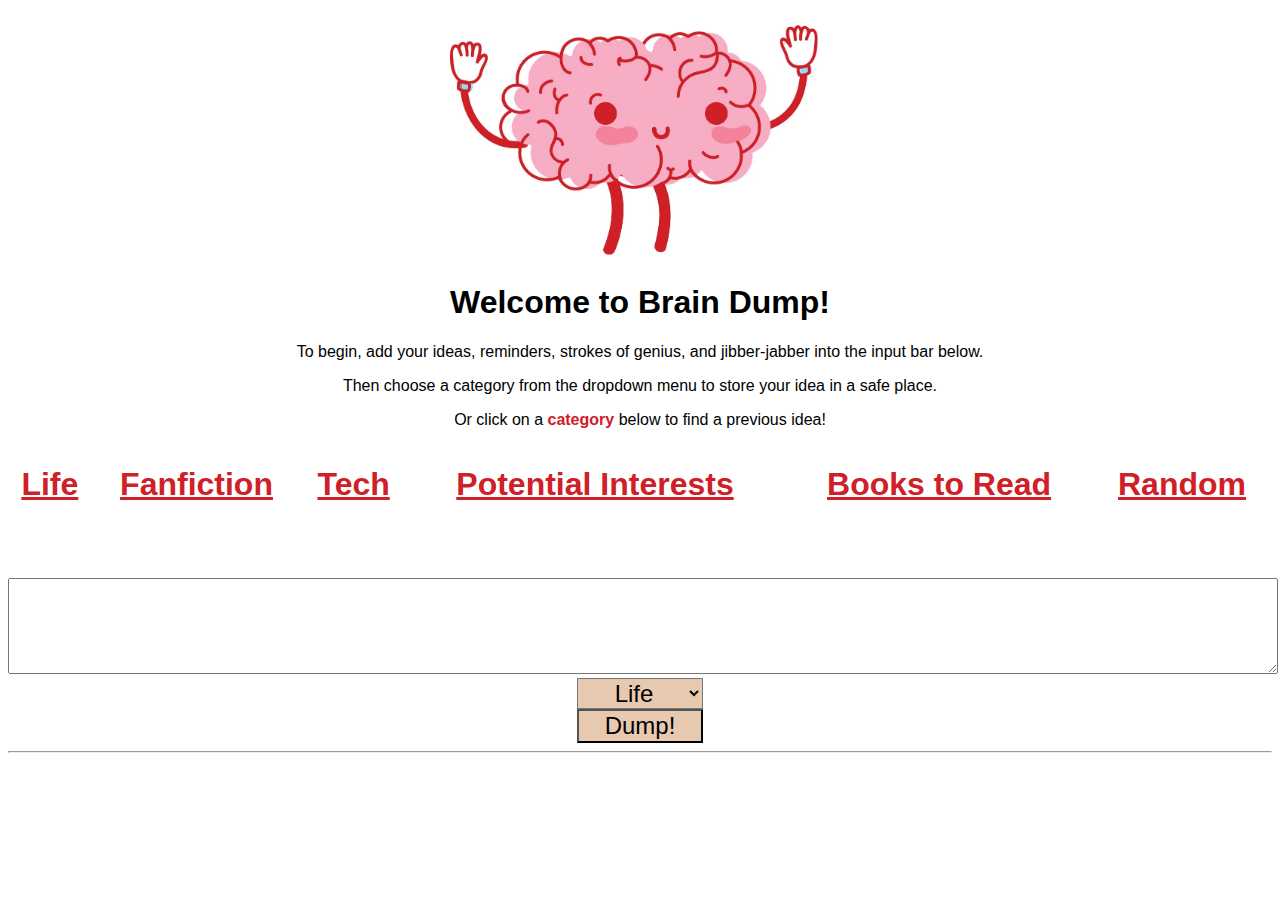
<file: index.html>
<!DOCTYPE html>
<html lang="en" dir="ltr">
  <head>
    <meta charset="utf-8">
    <title>Brain Dump | Home</title>
    <link href = "brain_image.jpg" rel="icon" type="image/gif">
    <link href = "index.css" rel = "stylesheet" media="screen">
    <link href="https://fonts.googleapis.com/css?family=Open+Sans" rel="stylesheet">
  </head>
  <body>
    <center>
        <img height=30% width=30% alt="strong brain cartoon" src="brain_image.jpg">
        <h1>Welcome to Brain Dump!</h1>
        <p>To begin, add your ideas, reminders, strokes of genius, and jibber-jabber into the input bar below.</p>
        <p>Then choose a category from the dropdown menu to store your idea in a safe place.</p>
        <p>Or click on a <strong>category</strong> below to find a previous idea!</p>
        <br>
      <table>
        <tr>
          <th><a href="life.html" class="category">Life<a></th>
          <th><a href="#" class="category">Fanfiction<a></th>
          <th><a href="#" class="category">Tech<a></th>
          <th><a href="#" class="category">Potential Interests<a></th>
          <th><a href="#" class="category">Books to Read<a></th>
          <th><a href="#" class="category">Random<a></th>
        </tr>
      </table>
      <br>
      <br>
        <br>
        <br>
        <label for="Enter idea here"><textarea rows="5" columns="10" id="item"></textarea></label>
          <select id="dropdown">
            <option value="Life">Life</option>
            <option value="Fanfiction">Fanfiction</option>
            <option value="Tech">Tech</option>
            <option value="PI">Potential Interests</option>
            <option value="Books">Books to Read</option>
            <option value="Random">Random</option>
          </select>
        <label for="Submit button"><button id="Dump" class="buttons">Dump!</button></label>
      <hr>
      <div id="result"></div>
      <script>
      function say_hi() {
          var output =[];
          var idea = document.getElementById('item').value;
          var place = document.getElementById('dropdown').value;
          output.push([idea])
          len = output.length;
          display = output;
          document.getElementById("result").innerHTML = display;
          document.getElementById('item').value = "";
          localStorage.setItem('life', text);
      }
      document.getElementById('Dump').addEventListener('click', say_hi);
      </script>
    </center>
  </body>
</html>
</file>
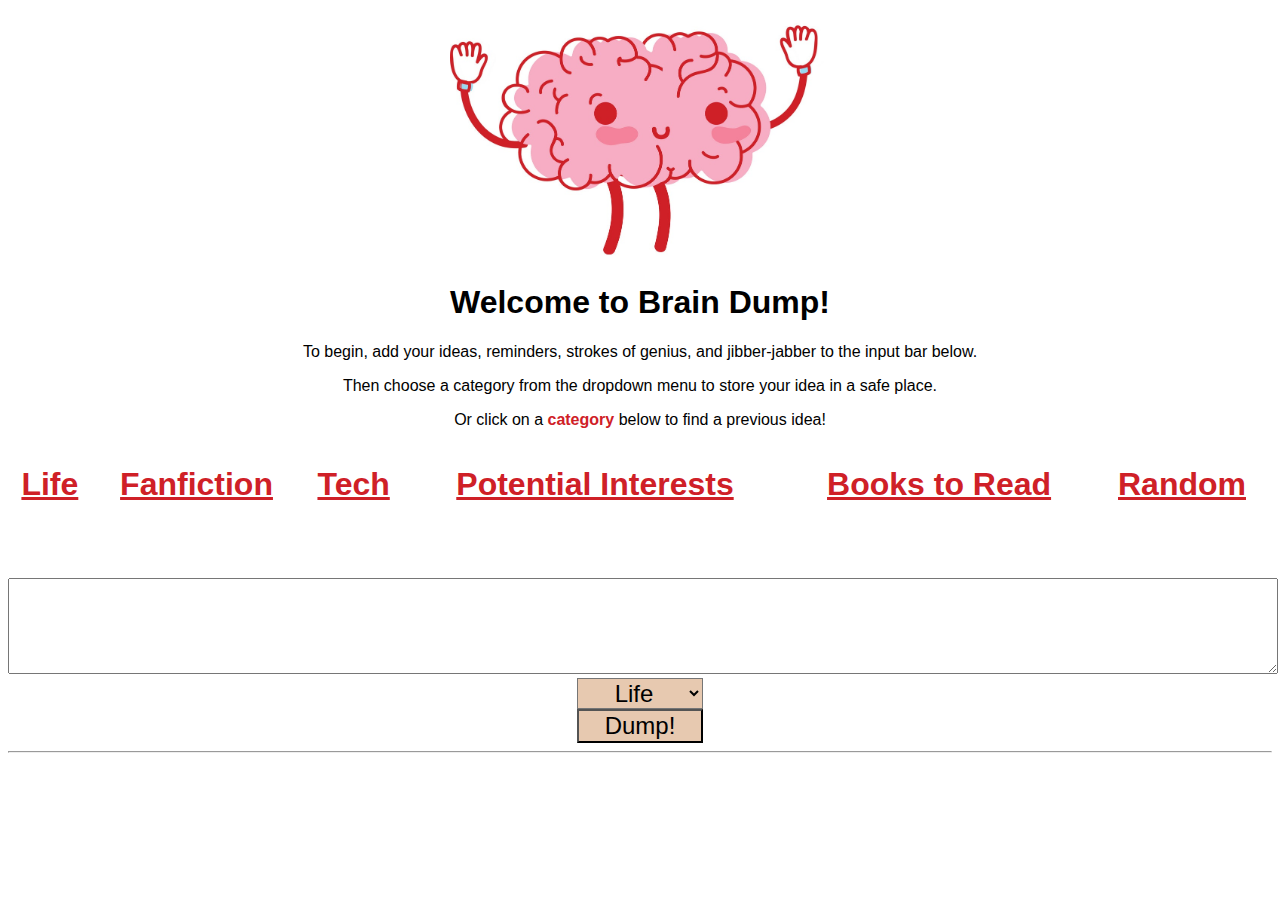
<file: brain_dump.html>
<!DOCTYPE html>
<html lang="en" dir="ltr">
  <head>
    <meta charset="utf-8">
    <title>Brain Dump | Home</title>
    <link href = "brain_logo.jpg" rel="icon" type="image/gif">
    <link href = "brain_dump.css" rel = "stylesheet" media="screen">
    <link href="https://fonts.googleapis.com/css?family=Open+Sans" rel="stylesheet">
  </head>
  <body>
    <center>
        <img height=30% width=30% alt="strong brain cartoon" src="brain_image.jpg">
        <h1>Welcome to Brain Dump!</h1>
        <p>To begin, add your ideas, reminders, strokes of genius, and jibber-jabber to the input bar below.</p>
        <p>Then choose a category from the dropdown menu to store your idea in a safe place.</p>
        <p>Or click on a <strong>category</strong> below to find a previous idea!</p>
        <br>
      <table>
        <tr>
          <th><a href="life.html" class="category">Life<a></th>
          <th><a href="#" class="category">Fanfiction<a></th>
          <th><a href="#" class="category">Tech<a></th>
          <th><a href="#" class="category">Potential Interests<a></th>
          <th><a href="#" class="category">Books to Read<a></th>
          <th><a href="#" class="category">Random<a></th>
        </tr>
      </table>
      <br>
      <br>
        <br>
        <br>
        <label for="Enter idea here"><textarea rows="5" columns="10" id="item"></textarea></label>
          <select id="dropdown">
            <option value="Life">Life</option>
            <option value="Fanfiction">Fanfiction</option>
            <option value="Tech">Tech</option>
            <option value="PI">Potential Interests</option>
            <option value="Books">Books to Read</option>
            <option value="Random">Random</option>
          </select>
        <label for="Submit button"><button id="Dump" class="buttons">Dump!</button></label>
      <hr>
      <div id="result"></div>
      <script>
      function say_hi() {
          var output =[];
          var idea = document.getElementById('item').value;
          var place = document.getElementById('dropdown').value;
          output.push([idea])
          len = output.length;
          display = output;
          document.getElementById("result").innerHTML = display;
          document.getElementById('item').value = "";
          localStorage.setItem('length', len);
          localStorage.setItem('life', text);
      }
      document.getElementById('Dump').addEventListener('click', say_hi);
      </script>
    </center>
  </body>
</html>
</file>
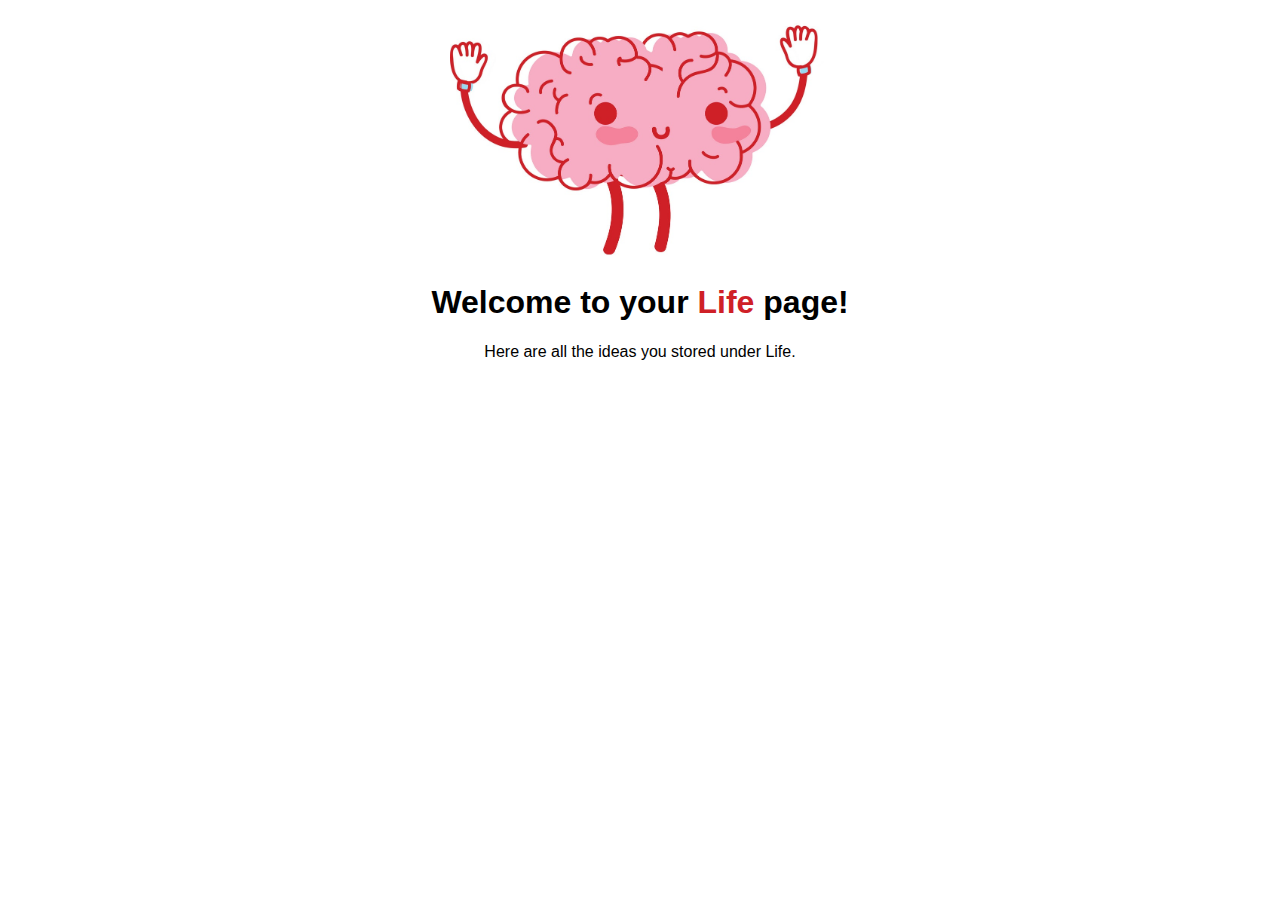
<file: life.html>
<!DOCTYPE html>
<html>
<head>
  <meta charset="utf-8">
  <link href = "brain_dump.css" rel = "stylesheet" media="screen">
  <link href = "brain_logo.jpg" rel="icon" type="image/gif">
  <title>Life</title>
</head>

<body>
  <center>
    <img height=30% width=30% alt="strong brain cartoon" src="brain_image.jpg">
    <h1>Welcome to your <strong>Life</strong> page!</h1>
    <p>Here are all the ideas you stored under Life.</h1>

    <p id="result"></p>

    <script>
    var output = localStorage.getItem('life');
    document.getElementById("result").innerHTML = output;
    </script>

  </center>

</body>
</html>
</file>
<file: index.css>
table {
  width:100%;
}

strong {
  color: #CF2027;
}

.category {
  color: #CF2027;
  font-size:200%;
}

body {
  font-family: 'PT Sans Narrow', sans-serif;
  background-color: white;
}

#item, #result {
  height: 500% !important;
  width: 100% !important;
  font-family: 'PT Sans Narrow', sans-serif;
  font-size: 100%;
}

.buttons, #dropdown {
  display:block;
  background-color: #E7C9B0;
  font-size: 150%;
  height: 250%;
  width: 10%;
  padding-top: 20px 0;
  text-align: center;
}

.dropdown {
    position: relative;
    display: inline-block;
}

.dropdown-content {
    display: none;
    position: absolute;
    background-color: #F7ADC4;
    min-width: 160px;
    box-shadow: 0px 8px 16px 0px #F7ADC4;
    z-index: 1;
}

.dropdown-content a {
    color: black;
    padding: 12px 16px;
    text-decoration: none;
    display: block;
}

.dropdown-content a:hover {background-color: #F7ADC4;}
.dropdown:hover .dropdown-content {display: block;}
.dropdown:hover .dropbtn {background-color: #F7ADC4;}

#result {
  font-size: 125%;
  font-family: 'PT Sans Narrow', sans-serif;
}
</file>
<file: brain_dump.css>
table {
  width:100%;
}

strong {
  color: #CF2027;
}

.category {
  color: #CF2027;
  font-size:200%;
}

body {
  font-family: 'PT Sans Narrow', sans-serif;
  background-color: white;
}

#item, #result {
  height: 500% !important;
  width: 100% !important;
  font-family: 'PT Sans Narrow', sans-serif;
  font-size: 100%;
}

.buttons, #dropdown {
  display:block;
  background-color: #E7C9B0;
  font-size: 150%;
  height: 250%;
  width: 10%;
  padding-top: 20px 0;
  text-align: center;
}

.dropdown {
    position: relative;
    display: inline-block;
}

.dropdown-content {
    display: none;
    position: absolute;
    background-color: #F7ADC4;
    min-width: 160px;
    box-shadow: 0px 8px 16px 0px #F7ADC4;
    z-index: 1;
}

.dropdown-content a {
    color: black;
    padding: 12px 16px;
    text-decoration: none;
    display: block;
}

.dropdown-content a:hover {background-color: #F7ADC4;}
.dropdown:hover .dropdown-content {display: block;}
.dropdown:hover .dropbtn {background-color: #F7ADC4;}

#result {
  font-size: 125%;
  font-family: 'PT Sans Narrow', sans-serif;
}
</file>
